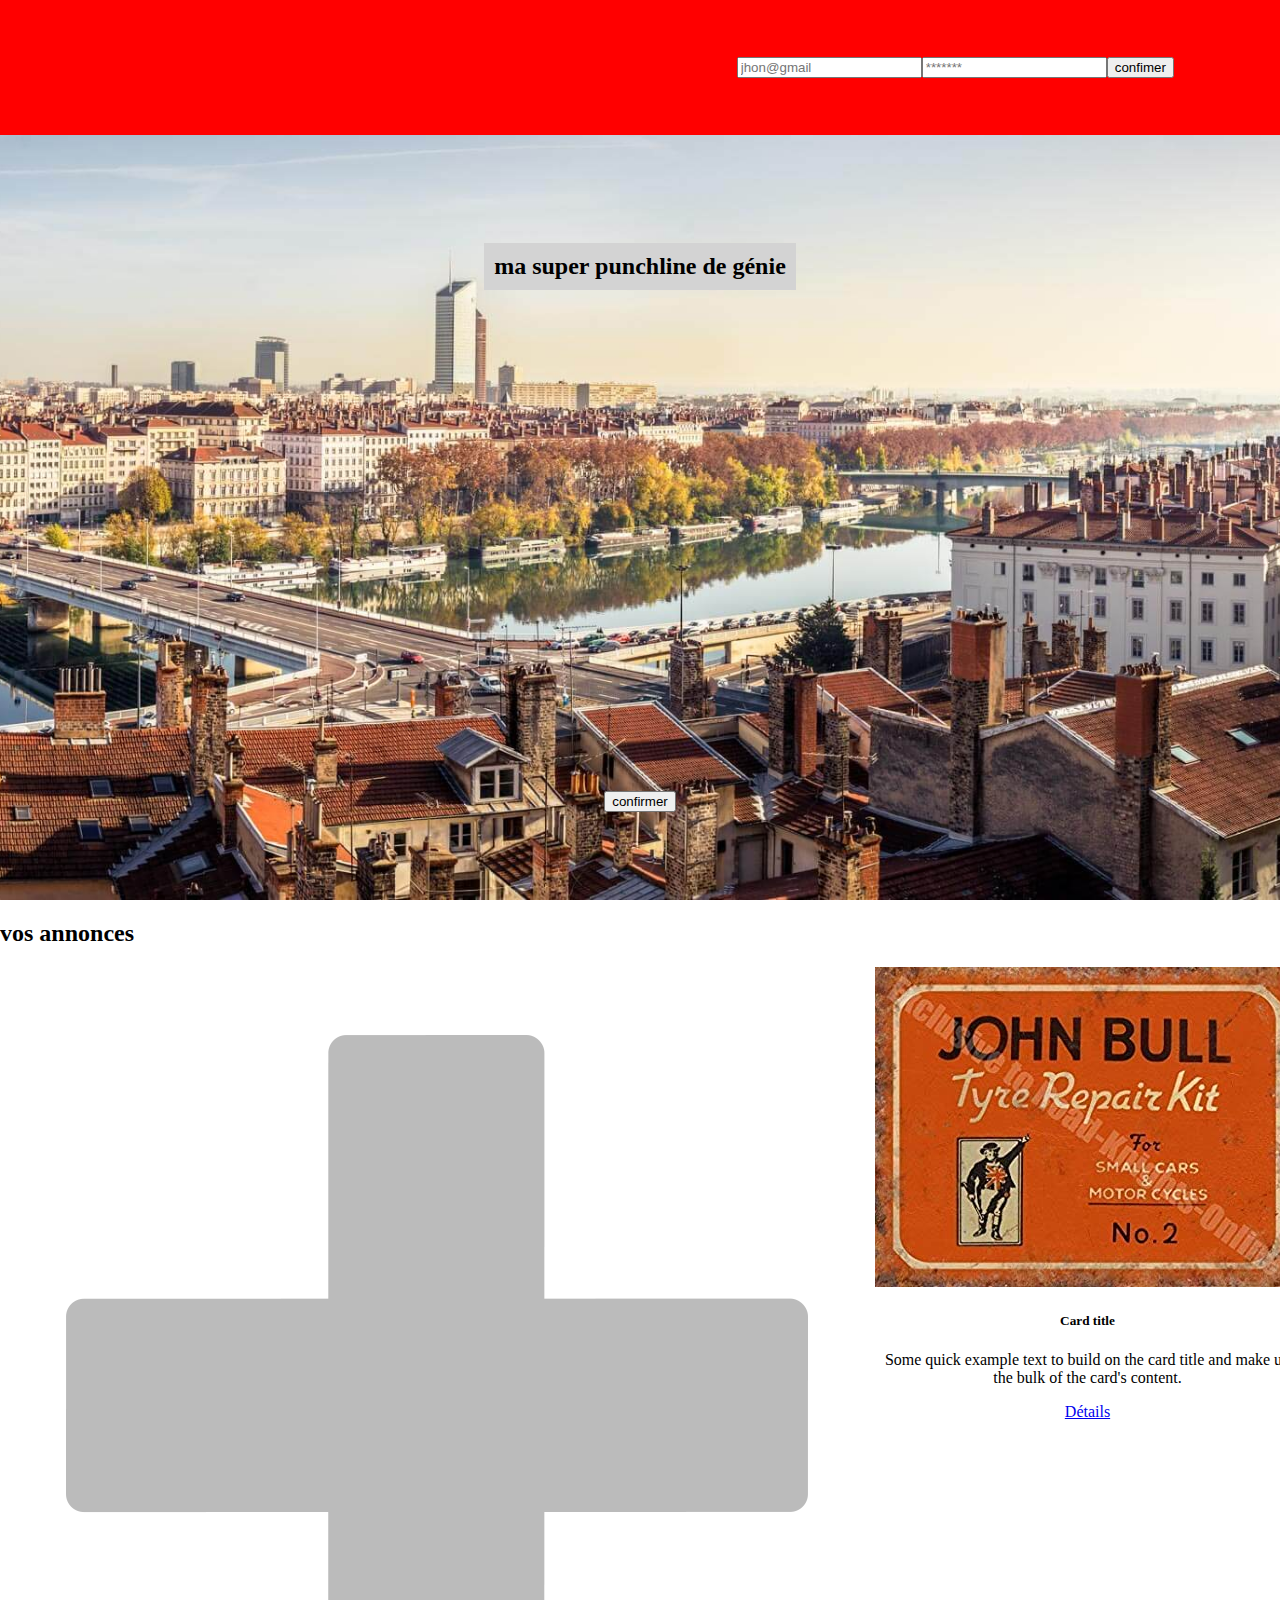
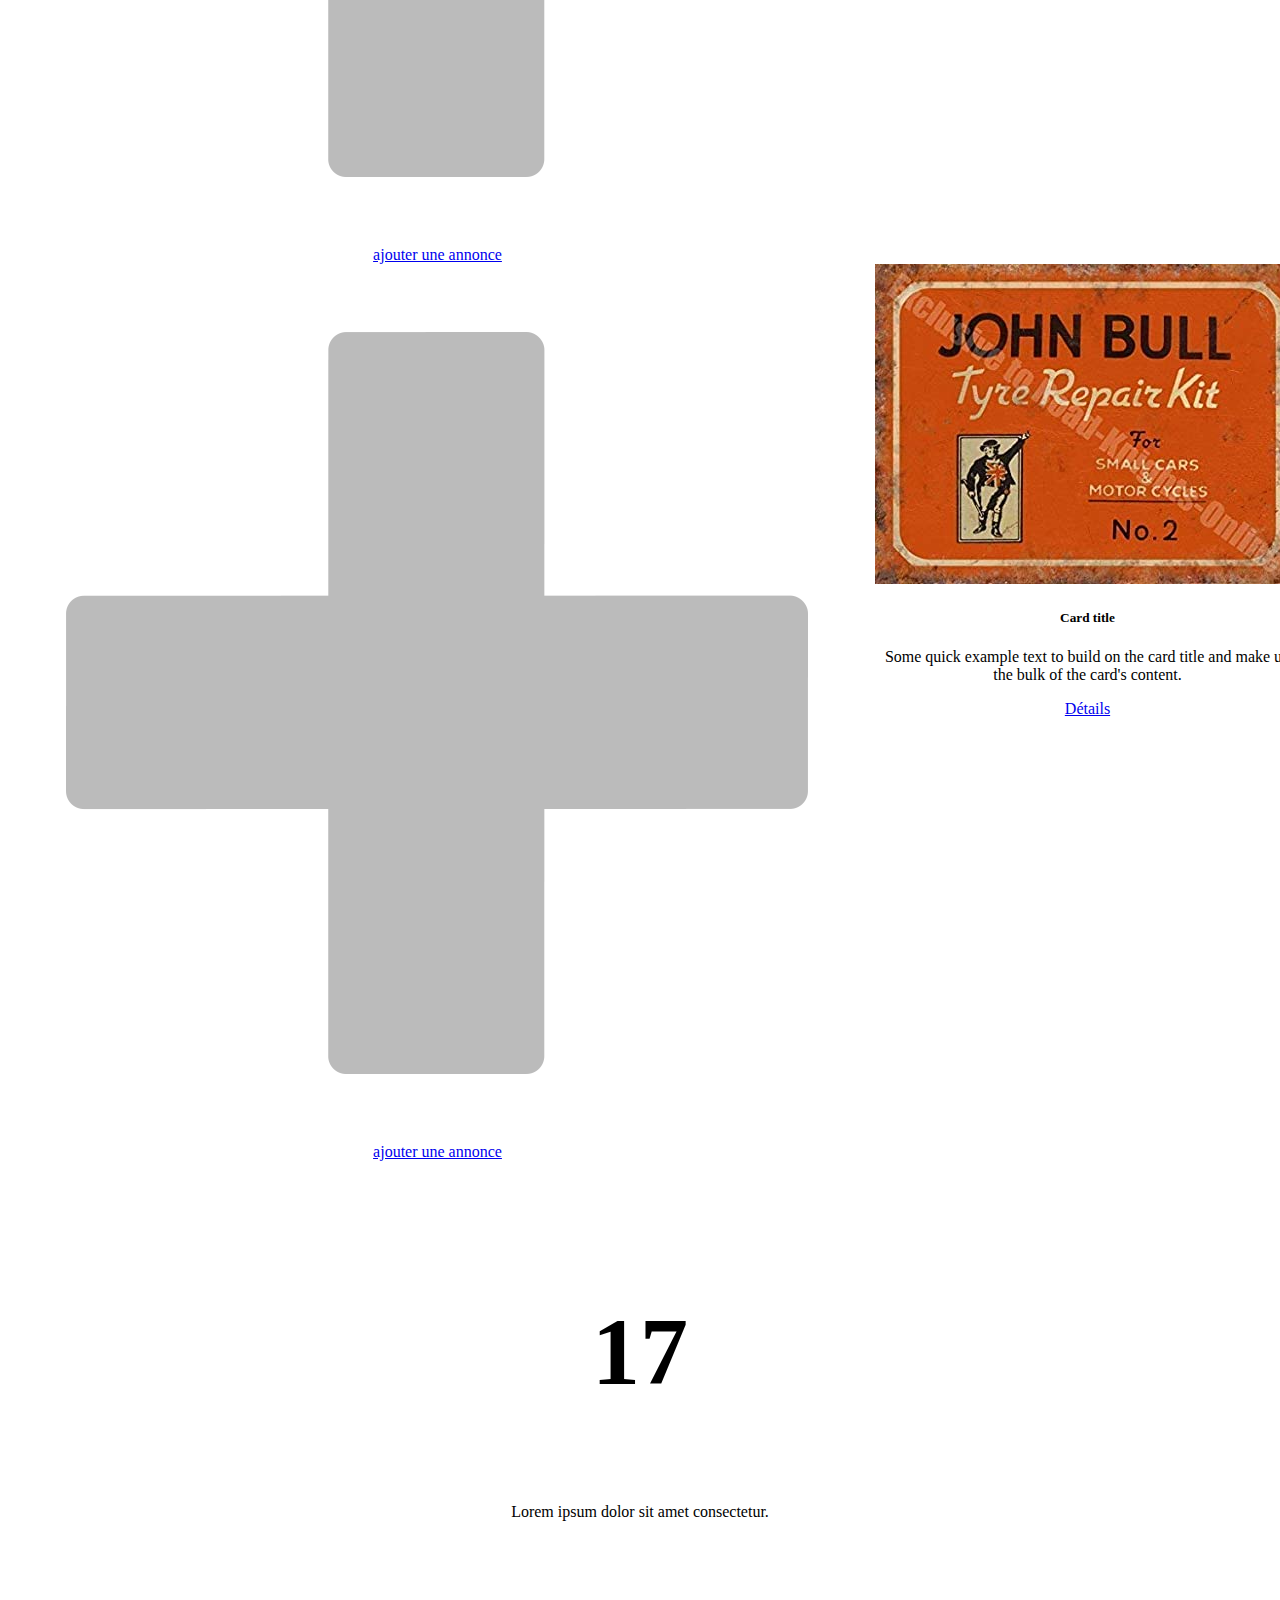
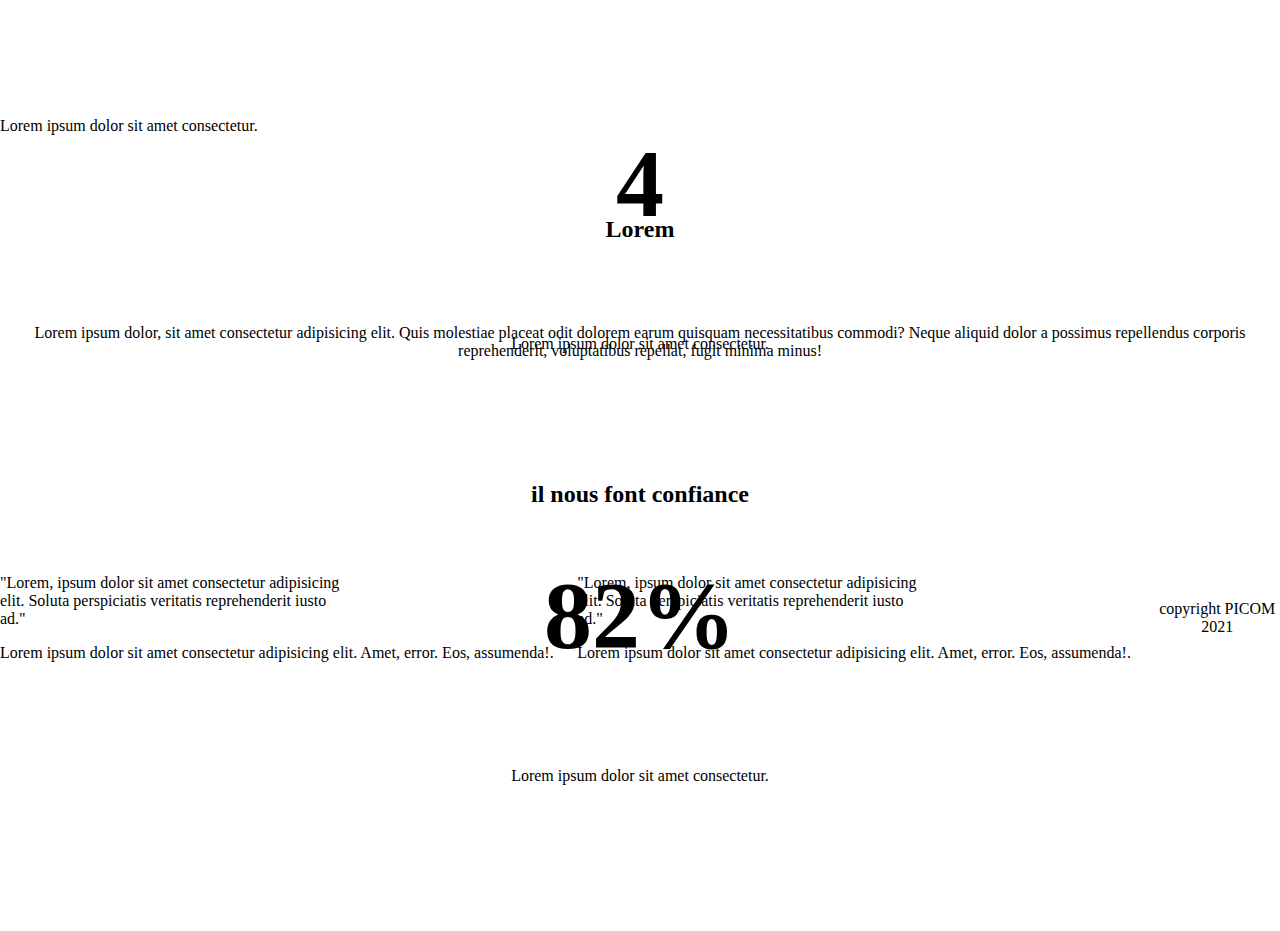
<file: one-page/index.html>
<!DOCTYPE html>
<html lang="en">
<head>
    <meta charset="UTF-8">
    <meta http-equiv="X-UA-Compatible" content="IE=edge">
    <meta name="viewport" content="width=device-width, initial-scale=1.0">
    <link href="https://cdn.jsdelivr.net/npm/bootstrap@5.0.1/dist/css/bootstrap.min.css" rel="stylesheet" integrity="sha384-+0n0xVW2eSR5OomGNYDnhzAbDsOXxcvSN1TPprVMTNDbiYZCxYbOOl7+AMvyTG2x" crossorigin="anonymous">
    <link rel="stylesheet" href="style.css">
    <title>Document</title>
</head>
<body>
    <div class="main-container">
        <div class="container-fluid nav-container">
            <div class="navbar col-12">
                        <div class="col-2 block-logo">
                        </div>
                    <div class="col-8 nav-item ">
                        <form action="#" method="post">
                            <div class="block-input">
                                <input class="btn btn-light"type="email" id="email"placeholder="jhon@gmail">
                                <input class="btn btn-light"type="password" id="pwd"placeholder="*******">
                                <input class="btn btn-success" type="submit" id="submit" value="confimer">
                            </div>
                        </form>
                    </div>
            </div>
        </div>
        <div class="main-content container">
            <h2 class="punchline col-12">ma super punchline de génie </h2>
            <div class="row row-image">
                <div class="col-2 picture1"></div>
                <div class="col-4 picture2"></div>
                <div class="col-2 picture3"></div>
            </div>
            
            <button class="btn btn-success">confirmer</button>
        </div>
    </div>
    <div class="container card-block">
        <h2>vos annonces</h2>
        <div class="col-12 card-content1">
                <div class="row">
                <div class="col-3">
                    <div class="card">
                        <img class="card-img-top" src="img/+.png" alt="Card image cap">
                        <div class="card-body">
                          <!-- <h5 class="card-title">Card title</h5>
                          <p class="card-text">Some quick example text to build on the card title and make up the bulk of the card's content.</p> -->
                          <a href="#" class="btn">ajouter une annonce</a>
                        </div>
                      </div>
                </div>
                <div class="col-3">
                    <div class="card">
                        <img class="card-img-top" src="img/redbull.jpg" alt="Card image cap">
                        <div class="card-body">
                          <h5 class="card-title">Card title</h5>
                          <p class="card-text">Some quick example text to build on the card title and make up the bulk of the card's content.</p>
                          <a href="#" class="btn btn-success">Détails</a>
                        </div>
                      </div>
                </div>
                <div class="col-3">
                    <div class="card">
                        <img class="card-img-top" src="img/netflix.png" alt="Card image cap">
                        <div class="card-body">
                          <h5 class="card-title">Card title</h5>
                          <p class="card-text">Some quick example text to build on the card title and make up the bulk of the card's content.</p>
                          <a href="#" class="btn btn-success">Détails</a>
                        </div>
                      </div>
                </div>
        </div>
        </div>
        <div class="col-12 card-content1">
                <div class="row">
                <div class="col-3">
                    <div class="card">
                        <img class="card-img-top" src="img/+.png" alt="Card image cap">
                        <div class="card-body">
                          <!-- <h5 class="card-title">Card title</h5>
                          <p class="card-text">Some quick example text to build on the card title and make up the bulk of the card's content.</p> -->
                          <a href="#" class="btn">ajouter une annonce</a>
                        </div>
                      </div>
                </div>
                <div class="col-3">
                    <div class="card">
                        <img class="card-img-top" src="img/redbull.jpg" alt="Card image cap">
                        <div class="card-body">
                          <h5 class="card-title">Card title</h5>
                          <p class="card-text">Some quick example text to build on the card title and make up the bulk of the card's content.</p>
                          <a href="#" class="btn btn-success">Détails</a>
                        </div>
                      </div>
                </div>
                <div class="col-3">
                    <div class="card">
                        <img class="card-img-top" src="img/netflix.png" alt="Card image cap">
                        <div class="card-body">
                          <h5 class="card-title">Card title</h5>
                          <p class="card-text">Some quick example text to build on the card title and make up the bulk of the card's content.</p>
                          <a href="#" class="btn btn-success">Détails</a>
                        </div>
                      </div>
                </div>
        </div>
        </div>
    </div>

    <div class="container-stat container-fluid">
            <div class="container">
                <div class="column">
                    <div class="col-12">
                        <div class="row">
                            <div class="col-3 stat">
                                <h2>17</h2>
                                <p>Lorem ipsum dolor sit amet consectetur.</p>
                            </div>
                            <div class="col-3 stat">
                                <h2>4</h2>
                                <p>Lorem ipsum dolor sit amet consectetur.</p>
                            </div>
                            <div class="col-3 stat">
                                <h2>82%</h2>
                                <p>Lorem ipsum dolor sit amet consectetur.</p>
                            </div>
                        </div>
                        <p>Lorem ipsum dolor sit amet consectetur.</p>
                        <div class="col-12 block-progress">
                            <div class="progress">
                                <div class="progress-bar progress-bar-striped progress-bar-animated" role="progressbar" aria-valuenow="75" aria-valuemin="0" aria-valuemax="100" style="width: 75%"></div>
                              </div>
                        </div>
                        <div class="progress-text">
                            <h2>Lorem</h2>
                            <p class="col-6">Lorem ipsum dolor, sit amet consectetur adipisicing elit. Quis molestiae placeat odit dolorem earum quisquam necessitatibus commodi? Neque aliquid dolor a possimus repellendus corporis reprehenderit, voluptatibus repellat, fugit minima minus!</p>
                        </div>
                    </div>
                </div>
            </div>
    </div>
    <div class="container-fluid footer-container">
        <div class="container">
            <h2>il nous font confiance</h2>
            <div class="row">
                <div class="col-5">
                    <div class="row block-footer">
                        <p class="p-footer">"Lorem, ipsum dolor sit amet consectetur adipisicing elit. Soluta perspiciatis veritatis reprehenderit iusto ad."</p>
                        <div class="footer-image1"></div>
                        <p >Lorem ipsum dolor sit amet consectetur adipisicing elit. Amet, error. Eos, assumenda!.</p>
                    </div>
                    </div>
                <div class="col-5">
                    <div class="row block-footer">
                        <p class="p-footer">"Lorem, ipsum dolor sit amet consectetur adipisicing elit. Soluta perspiciatis veritatis reprehenderit iusto ad."</p>
                        <div class="footer-image2"></div>
                        <p >Lorem ipsum dolor sit amet consectetur adipisicing elit. Amet, error. Eos, assumenda!.</p>
                    </div>
                    </div>
                    <div class="col-3 logo1"></div>
                    <div class="col-3 logo2"></div>
                    <div class="col-3 logo3"></div>
                    <div class="col-3 logo4"></div>
                    <p class="copyright">copyright PICOM 2021</p>
                </div>
            </div>
        </div>



</body>
</html>
</file>
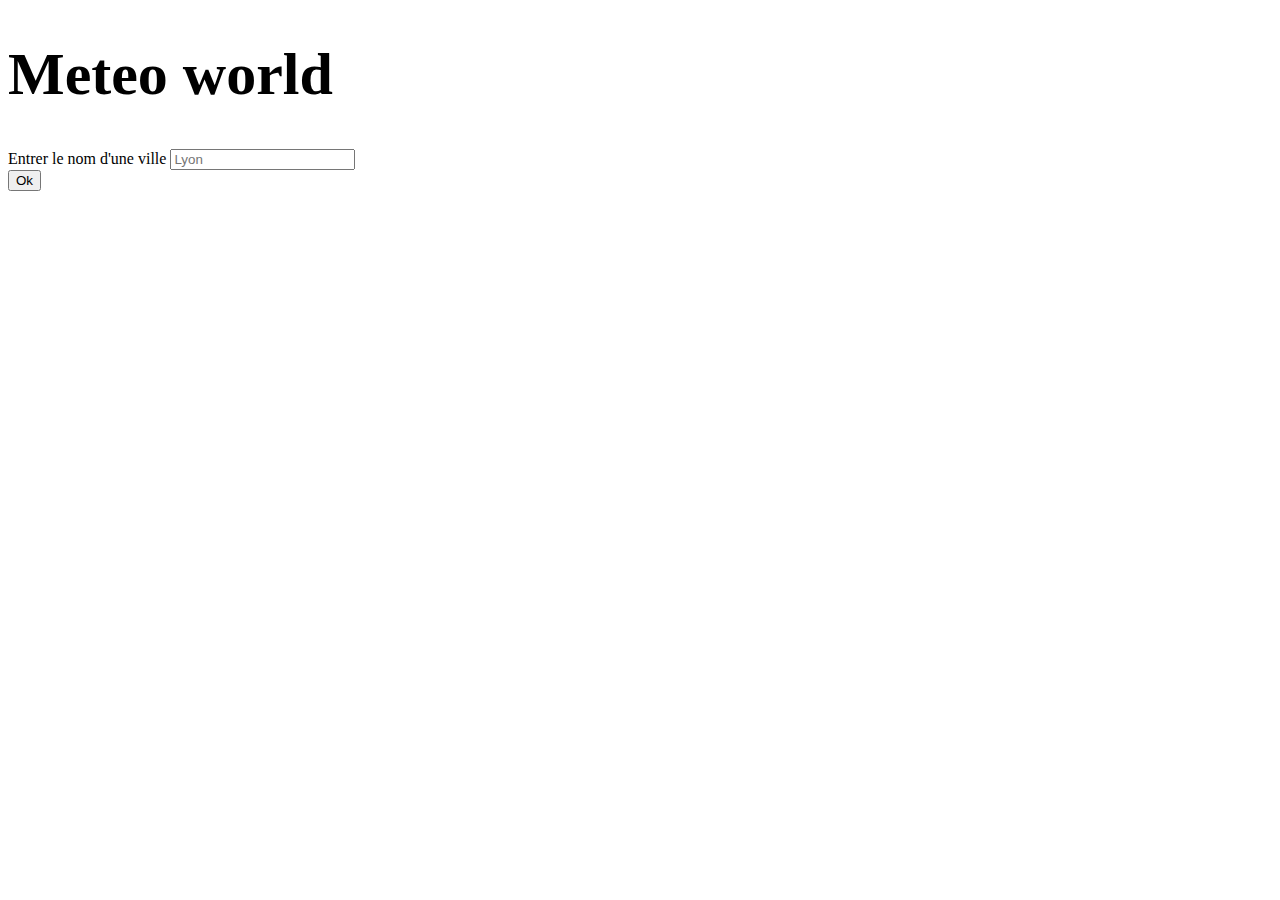
<file: Portfolio/Exam-Js-Thomas-Cristophol/index.html>
<!DOCTYPE html>
<html lang="en">
<head>
    <meta charset="UTF-8">
    <meta http-equiv="X-UA-Compatible" content="IE=edge">
    <meta name="viewport" content="width=device-width, initial-scale=1.0">
    <title>Meteo</title>
        <link rel="stylesheet" href="https://bootswatch.com/5/solar/bootstrap.min.css">
    <link rel="stylesheet" href="style.css">
</head>
<body>
<h1>Meteo world</h1>
<div class="villePasTrouver"></div>
<div  class="container formBox d-flex justify-content-center flex-column">
</div>

<div class="container d-flex justify-content-center flex-column reponseMeteo"></div>

    <!-- <script src="https://code.jquery.com/jquery-3.6.0.min.js"></script> -->
    <script src="https://cdn.jsdelivr.net/npm/bootstrap@5.0.2/dist/js/bootstrap.bundle.min.js"
        integrity="sha384-MrcW6ZMFYlzcLA8Nl+NtUVF0sA7MsXsP1UyJoMp4YLEuNSfAP+JcXn/tWtIaxVXM"
        crossorigin="anonymous"></script>
    <script src="main.js"></script>
</body>
</html>
</file>
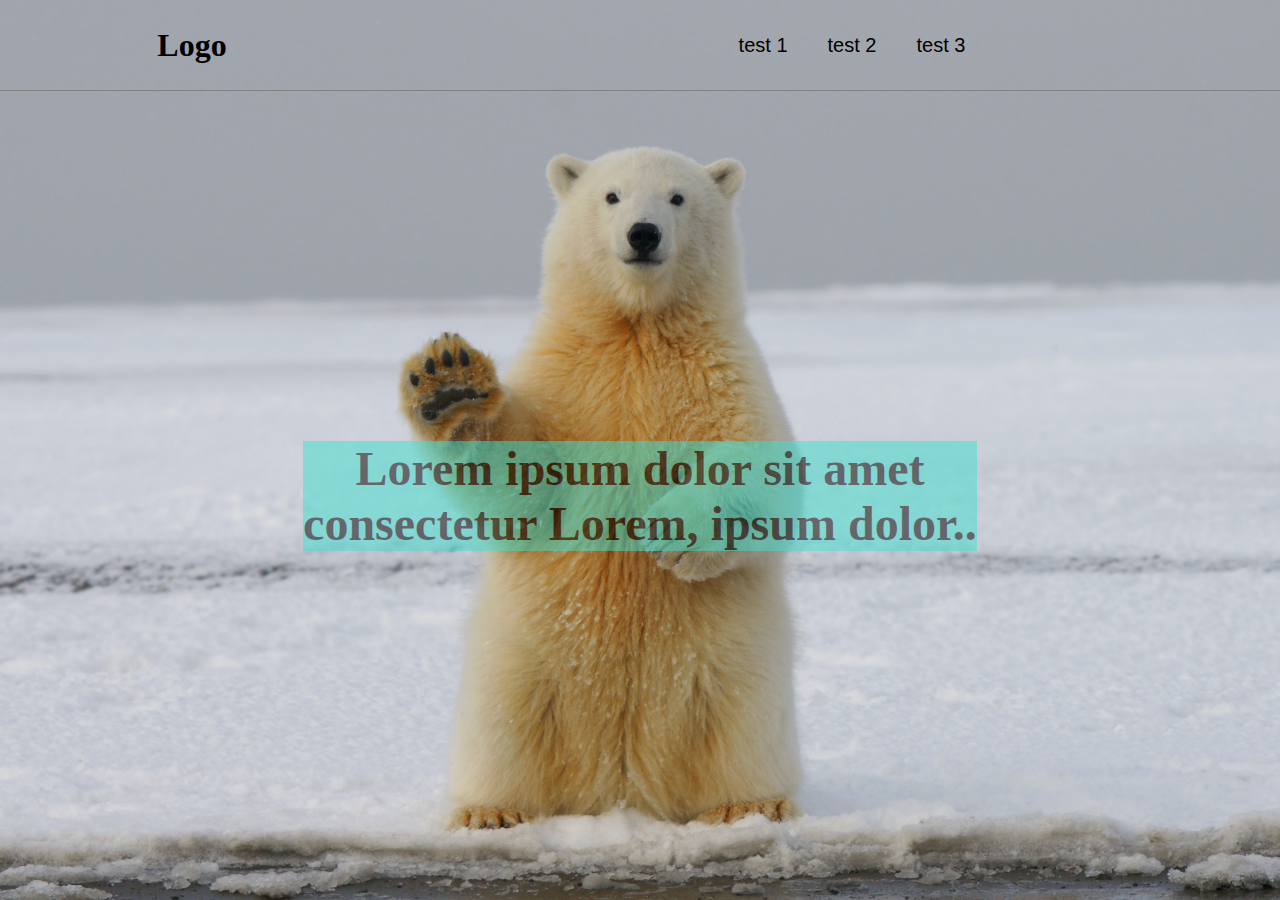
<file: landing-page/landing-page.html>
<!DOCTYPE html>
<html lang="en">
<head>
    <meta charset="UTF-8">
    <meta http-equiv="X-UA-Compatible" content="IE=edge">
    <meta name="viewport" content="width=device-width, initial-scale=1.0">
    <link rel="stylesheet" href="style.css">
    <title>Document</title>
</head>
<body>
   <div class="main-container">
       <!-- <div class="row-content"> -->
           <div class="nav-block">
               <div class="logo-block">
                   <h2 id="logo">Logo</h2>
               </div>
               <li class="list-item">
                   <ul class="nav-item">test 1</ul>
                   <ul class="nav-item">test 2</ul>
                   <ul class="nav-item">test 3</ul>
               </li>
           </div>
           <div class="content-block">
               <h2>Lorem ipsum dolor sit amet 
           </br> consectetur Lorem, ipsum dolor..</h2>
           </div>
       <!-- </div> -->
   </div>
</body>
</html>
</file>
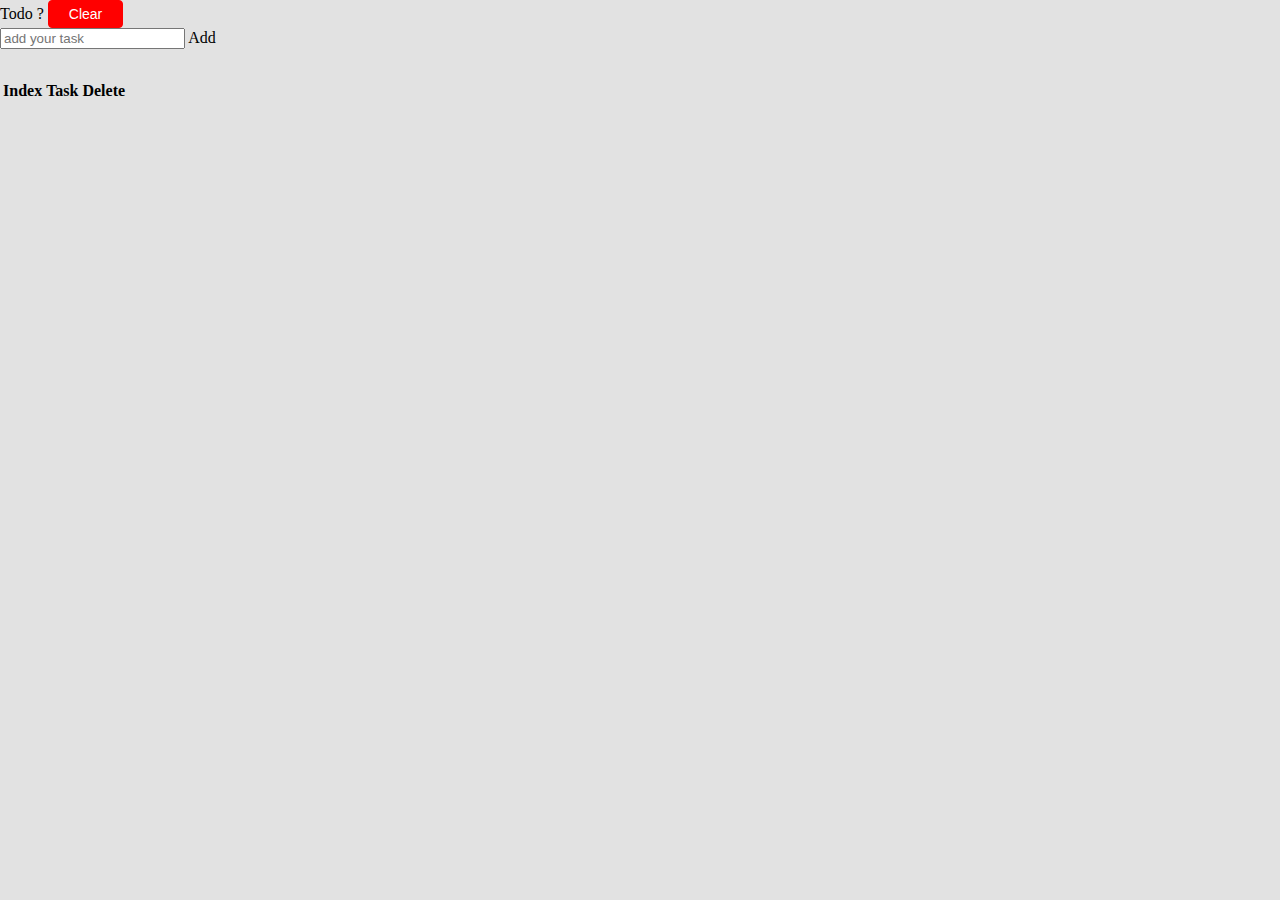
<file: Portfolio/todolist/todolist.html>
<!DOCTYPE html>
<html lang="en">

<head>
    <meta charset="UTF-8">
    <meta http-equiv="X-UA-Compatible" content="IE=edge">
    <meta name="viewport" content="width=device-width, initial-scale=1.0">
<link href="https://cdn.jsdelivr.net/npm/bootstrap@5.0.2/dist/css/bootstrap.min.css" rel="stylesheet" integrity="sha384-EVSTQN3/azprG1Anm3QDgpJLIm9Nao0Yz1ztcQTwFspd3yD65VohhpuuCOmLASjC" crossorigin="anonymous">
    <link id="stylesheet" rel="stylesheet" href="todo.css">
    <title>Document</title>
</head>

<body>

<nav class="navbar navbar-light bg-light">
  <div class="container-fluid">
    <a class="navbar-brand">Todo ?</a>
    <button class="clear-task" onclick="clearTask()">Clear</button>
    <form class="d-flex">
    <input class="inputVal" type="text" placeholder="add your task" value="">
    <a class="btnPush nav-link">Add</a>
    </form>
  </div>
</nav>

    <section class="container mainContainer">
    <!-- <div class="col-xl-12 col-md-12 col-12 d-flex justify-content-end">
        <button class="clear-task" onclick="clearTask()">Clear</button>
    </div> -->

        <table class="table table-light table-striped">
            <thead>
                <tr>
                    <th scope="col">Index</th>
                    <th scope="col">Task</th>
                    <th scope="col">Delete</th>
                    
                </tr>
            </thead>
            <tbody class="todoListItem">

            </tbody>
        </table>
        </div>
    </section>



    <script src="todo.js"></script>
    <scrip src="https://cdnjs.cloudflare.com/ajax/libs/popper.js/1.14.7/umd/popper.min.js"
        integrity="sha384-UO2eT0CpHqdSJQ6hJty5KVphtPhzWj9WO1clHTMGa3JDZwrnQq4sF86dIHNDz0W1" crossorigin="anonymous">
    </scrip>
    <scrip src="https://stackpath.bootstrapcdn.com/bootstrap/4.3.1/js/bootstrap.min.js"
        integrity="sha384-JjSmVgyd0p3pXB1rRibZUAYoIIy6OrQ6VrjIEaFf/nJGzIxFDsf4x0xIM+B07jRM" crossorigin="anonymous">
    </scrip>
</body>

</html>
</file>
<file: one-page/style.css>
@import url('https://fonts.googleapis.com/css2?family=Roboto+Mono&family=Roboto+Slab:wght@500&display=swap');
body {
    margin: 0;
    padding: 0;
}


/* font-family: 'Roboto Mono', monospace; */
/* font-family: 'Roboto Slab', serif; */


.main-container {
    height: 100vh;
    background-image: url('img/15.png');
    background-size: cover;
    background-position:center;
    background-repeat:no-repeat;
}
.nav-container{
    height: 15%;
    background-color:red;
}
.navbar{
    height: 100%;
    display:flex;
    justify-content: space-evenly;
    
}

.main-content {
    height: 85%;
    display: flex;
    flex-direction: column;
    justify-content: space-evenly;
    align-items: center;
    text-align: center;
}

.block-logo{
    height: 100%;
    background-image: url('img/logo.png');
    background-size: contain;
    background-position: center;
    background-repeat: no-repeat;
}
.block-input {
        display: flex;
    width: 60%;
    justify-content: space-between;
}

.nav-item {
    height: 100%;
    display: flex;
    align-items: center;
    justify-content: flex-end;
}
.nav-item > form {
    width: 100%;
    display: flex;
    justify-content: flex-end;
}

.nav-item > form > .block-input {
    width: 60%;
    display:flex;
    justify-content: space-between;
}

.picture1 {
    background-image: url('img/mcdo.jpg');
    background-size: cover;
    background-position:center;
    height: 100%;
}
.picture2 {
    background-image: url('img/coca.png');
    background-size: cover;
    background-position:center;
    height: 100%;
}
.picture3 {
    background-image: url('img/voiture.jpg');
    background-size: cover;
    background-position:center;
    height: 100%;
}

.row-image {
    height: 40%;
    width: 80%;
    display: flex;
    justify-content: space-evenly;
}

.main-content > h2 {
    background-color: lightgray;
    padding: 10px 10px;
}



/* -------------------------------> CARD FRAME */

/* .card-block {
    height: 100vh;
} */

/* .card-content1 {
    height: 45%;
} */

.card-content1 > .row {
    display: flex;
    justify-content: space-evenly;
}

.card-body{
    text-align: center;
}

.container-stat {
    height: 100vh;
    background-color: lightgray;
}
.container-stat > .container {
    height: 100%;
}

.container-stat > .container >.column {
    height: 100%;
}
.container-stat > .container >.column > .col-12 {
    height: 100%;
}
.container-stat > .container >.column > .col-12 > .row {
    justify-content: space-evenly;
    height: 60%;
    align-items: center;
}

.stat {
    background-color: white;
    display:flex;
    /* align-items: center; */
    text-align: center;
    flex-direction: column;
    justify-content: center;
    height: 80%;
    
}

.stat > h2 {
    font-size: 6em;
}
.progress-text {
    display: flex;
    flex-direction: column;
    align-items: center;
    justify-content: space-evenly;
    height: 30%;
    text-align: center;
}

.footer-container {
    height: 50vh;
    background-color: white;
}

.footer-container > .container {
    height: 100%;
}

.footer-container > .container > .row {
    height: 40%;
    display:flex;
    align-items: center;
    justify-content:space-evenly;
}
.footer-image1 {
    background-image: url(img/monsanto.png);
    background-size: contain;
    background-position: center;
    background-repeat: no-repeat;
    /* height: 100%; */
    width: 40%;
}
.footer-image2 {
    background-image: url(img/edf.png);
    background-size: contain;
    background-position: center;
    background-repeat: no-repeat;
    /* height: 100%; */
    width: 40%;
}
.block-footer {
    height: 100%;
}

.p-footer {
    width: 60%;
}
.footer-container > .container > h2 {
    text-align: center;
}
.logo1 {
    background-image: url('img/facebook.png');
    background-size: contain;
    background-position: center;
    background-repeat: no-repeat;
    height: 80%;
}
.logo2 {
    background-image: url('img/instagram.png');
    background-size: contain;
    background-position: center;
    background-repeat: no-repeat;
    height: 80%;
}
.logo3 {
    background-image: url('img/pinterest.png');
    background-size: contain;
    background-position: center;
    background-repeat: no-repeat;
    height: 80%;
}
.logo4 {
    background-image: url('img/twitter.png');
    background-size: contain;
    background-position: center;
    background-repeat: no-repeat;
    height: 80%;
}
.copyright{
    text-align: center;
}
</file>
<file: Portfolio/Exam-Js-Thomas-Cristophol/style.css>
.boxWeather{
    border:1px solid white;
    padding:15px 15px;
    color: #fff;
}

body{
    background-position: center;
    background-size: cover;
}

h1{
    font-size:60px;
}
</file>
<file: landing-page/style.css>
body{
    margin: 0;
    padding: 0;
}

.main-container{
    display:flex;
    flex-direction: column;
    height: 100vh;
    width: 100%;
    background-image: url('bear.jpg');
    background-position: center;
    background-size: cover;
    background-repeat: no-repeat;
}

.main-cointainer > .row-content {
    display:flex;
    flex-direction: row;
}

.main-container > .nav-block {
    height: 10%;
    width: 100%;
    background-color:transparent;
}

.main-container > .content-block {
    height: 90%;
    width: 100%;
    background-color: transparent;
    justify-content: center;
    align-items: center;
    display:flex;
}

.list-item {
    height: 100%;
    width: 70%;
    display:flex;
    align-items: center;
    justify-content: center;
}

.list-item > ul {
    font-family: -apple-system, BlinkMacSystemFont, 'Segoe UI', Roboto, Oxygen, Ubuntu, Cantarell, 'Open Sans', 'Helvetica Neue', sans-serif;
    font-size: 20px;
}
.logo-block {
    text-align: center;
    height: 100%;
    width: 30%;
    display:flex;
    align-items: center;
    justify-content: center;
}

.logo-block > #logo {
    font-size:2em;
}

.nav-block {
    display:flex;
    flex-direction: row;
    align-items: center;
    border-bottom: 1px solid grey;
}
.content-block {
    text-align: center;
    font-size: 2em;
}

.content-block > h2 {
    background-color: turquoise;
    opacity: 50%;
}
</file>
<file: Portfolio/todolist/todo.css>
html {
  scroll-behavior: smooth;
}
body {
  margin: 0;
  padding: 0;
  scroll-behavior: smooth;
  background-color:#e2e2e2;

}
h3 {
  font-family: "Roboto", sans-serif;
  font-weight: 500;
}

h4 {
  font-family: "Roboto", sans-serif;
  font-weight: 400;
}

h2{
    color:#000000;
  font-family: 'Roboto', sans-serif; 
}

h1 {
  color:#000000;
  font-family: 'Roboto', sans-serif; 
}

p{
  font-family: "Roboto", sans-serif;
  font-weight: 300;
  font-size:18px;
}
@import url("https://fonts.googleapis.com/css2?family=Alfa+Slab+One&display=swap");
/* font-family: 'Alfa Slab One', cursive; */

@import url("https://fonts.googleapis.com/css2?family=Odibee+Sans&display=swap");
/* font-family: 'Odibee Sans', cursive; */

@import url("https://fonts.googleapis.com/css2?family=Roboto:wght@100;400;900&display=swap");
/* font-family: 'Roboto', sans-serif; */

@import url("https://fonts.googleapis.com/css2?family=Roboto:ital,wght@1,100&display=swap");


.mainContainer{
margin-top:30px;
}
.my-todo{
  margin-bottom:20px;
}
.todoListItem{
    padding:10px 10px;
}

.todoList{
    display:flex;
    justify-content: space-between;
    margin:5px 5px;
    border-bottom:1px solid black;
    align-items: baseline;
   padding:5px 5px;
}

.deleteTask{
height: 40px;
width: 40px;
border:none;
background-color:transparent;
font-size:24px;
font-weight: 900;
color:red;
}
table{
  margin-top:5px;
}
.clear-task{
  cursor: pointer;
  color:#ffffff !important;
  padding:5px 20px !important;
  font-size:14px;
  background-color:red;
  border-radius:.25rem;
  border:1px solid red;
  transition:0.3s ease-in;
}

.clear-task:hover{
  background-color:#ffffff;
  color:red !important;
}

.btnPush{
  cursor: pointer;
}

.btnBlock{
    display:flex;
    justify-content: center;
}

.input-value{
  margin-left:30px !important;
  height: 40px;
}

.inputVal{
  outline:none;
}
/*.clear-task{
    padding:8px 8px;
    background-color:#FFFFFF;
    border:1px solid black;
    border-radius:4%;
    transition: 0.5s ease-in;
    outline: none !important;
}*/



button{
    outline: none !important;
}
</file>
